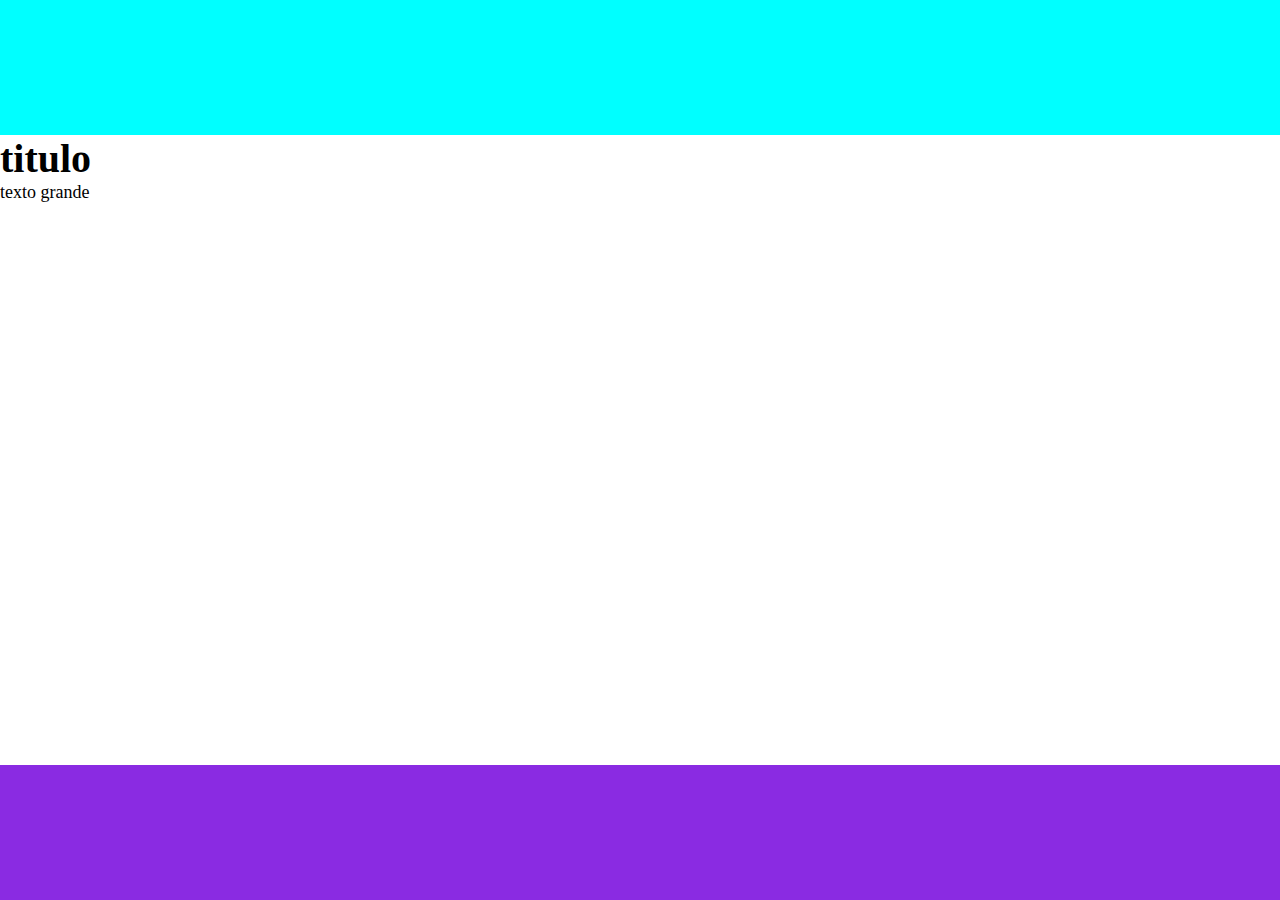
<file: clasevariables/index.html>
<!DOCTYPE html>
<html lang="en">
<head>
    <meta charset="UTF-8">
    <meta name="viewport" content="width=device-width, initial-scale=1.0">
    <link rel="stylesheet" href="style.css">
    <title>Document</title>
</head>
<body>
    <header></header>
    <main>
        <h1>titulo</h1>

        <section>
            <p>
                texto grande 
            </p>
        </section>
    </main>
    <footer></footer>
</body>
</html>
</file>
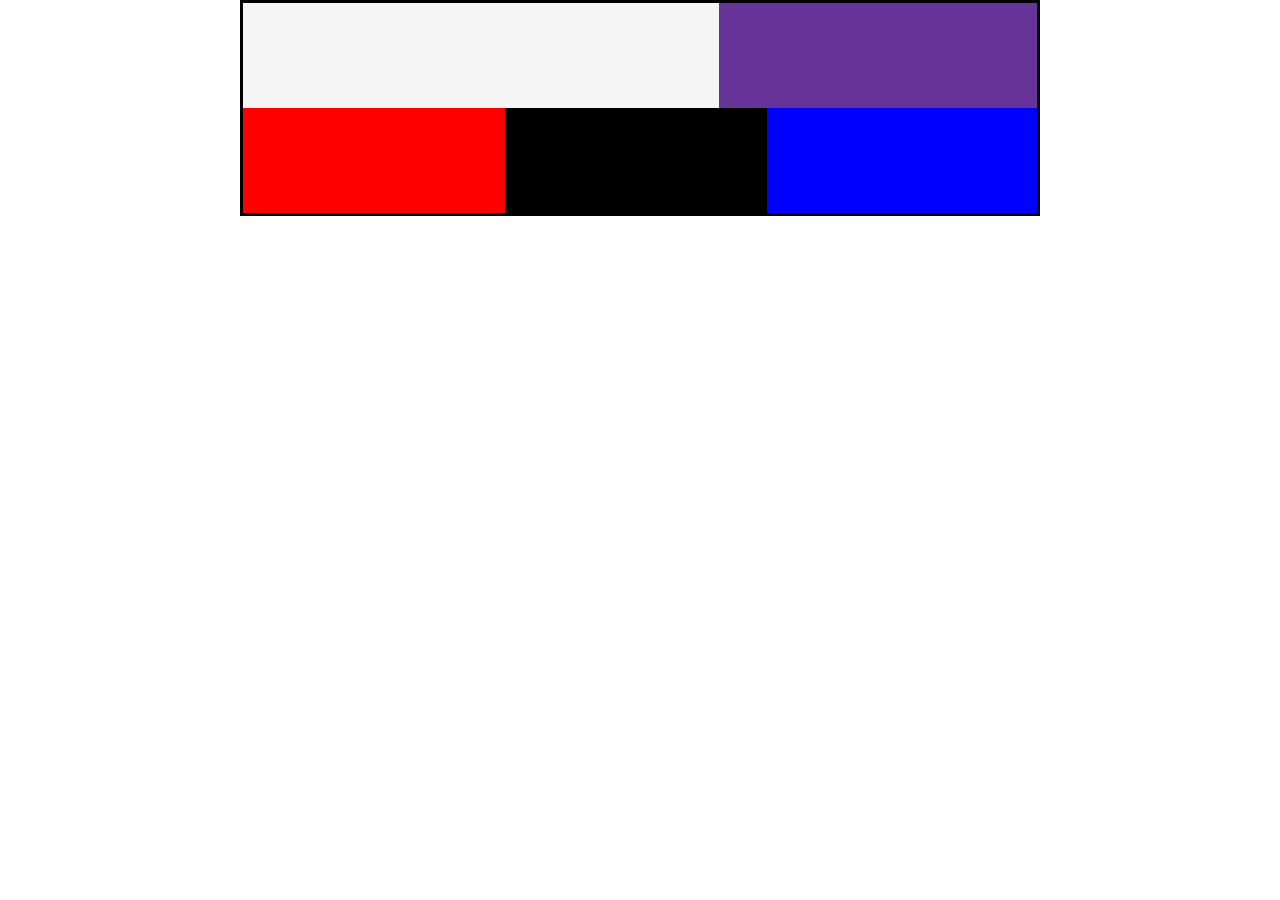
<file: DisplayFlex/index.html>
<!DOCTYPE html>
<html lang="en">
<head>
    <meta charset="UTF-8">
    <meta name="viewport" content="width=device-width, initial-scale=1.0">
    <link rel="stylesheet" href="style.css">
    <title>responsive</title>
    <link rel="stylesheet" href="tablet.css" media="screen and (min-width:600px)">
    <link rel="stylesheet" href="desktop.css" media="screen and (min-width:800px)">
</head>
<body>
    <main class="contenedor">
        <div class="box box1"></div>
        <div class="box box2"></div>
        <div class="box box3"></div>
        <div class="box box4"></div>
        <div class="box box5"></div>
    </main>
    
</body>
</html>
</file>
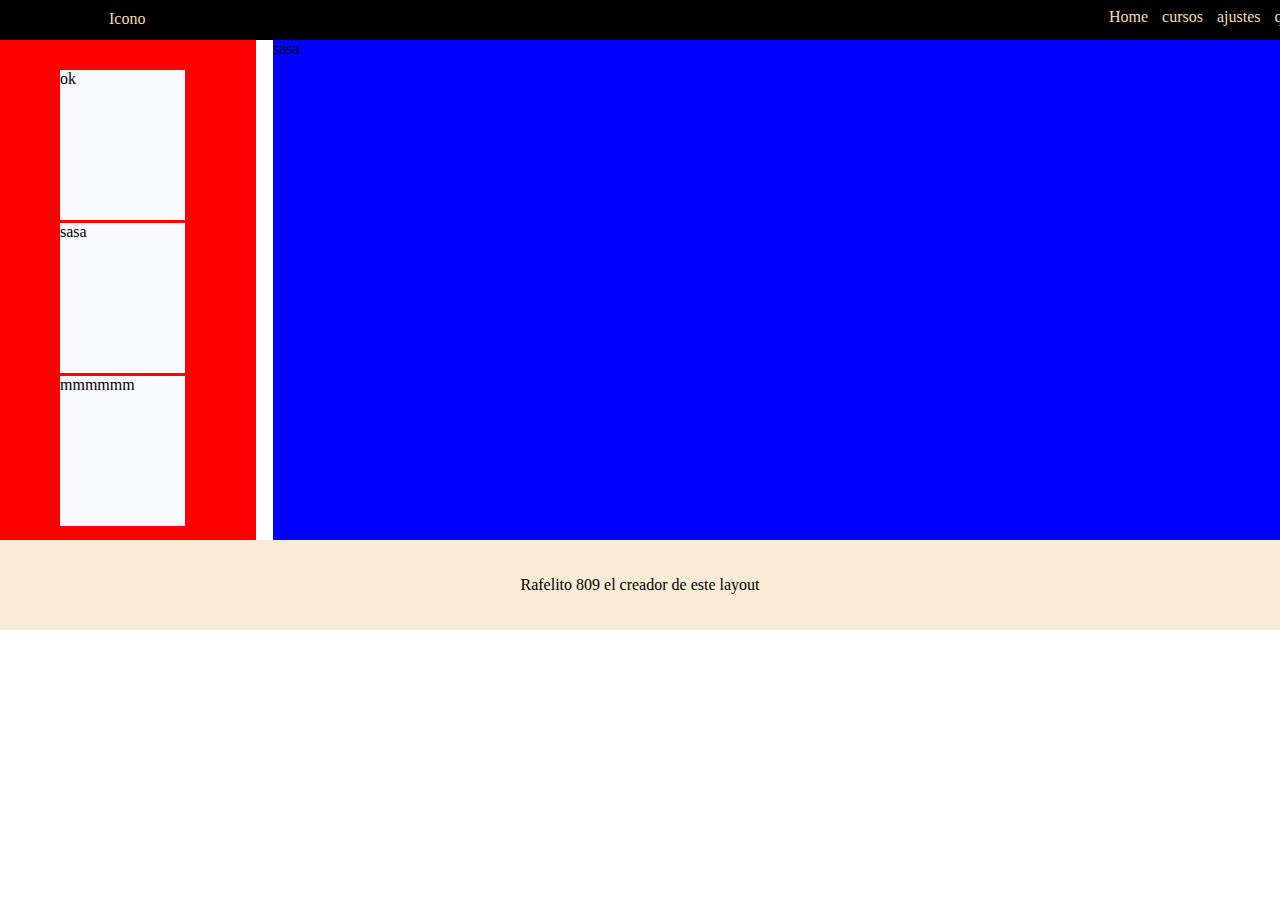
<file: layout/index.html>
<!DOCTYPE html>
<html lang="en">
<head>
    <meta charset="UTF-8">
    <meta name="viewport" content="width=device-width, initial-scale=1.0">
    <link rel="stylesheet" href="estilos.css">
    <title>Layout</title>
</head>
<body>
    <header>
        <nav>
            <figure>Icono</figure>
            <ul>
                <li>Home</li>
                <li>cursos</li>
                <li>ajustes</li>
                <li>quienes somos</li>
            </ul>
        </nav>
        
    </header>
    <main>
        <aside>
                <div class="img">ok</div>
                <div class="img">sasa </div>
                <div class="img">mmmmmm</div> 
        </aside>
        <section>
            <p>sasa</p>
        </section>
    </main>
    <footer>
        <p>
            Rafelito 809 el creador de este layout
        </p>
    </footer>
    
</body>
</html>
</file>
<file: clasevariables/style.css>
:root{
    --principalColor:aqua;
    --secondaryColor: blueviolet;
}

*{
    box-sizing: border-box;
    padding: 0;
    margin: 0;
}
html{
    font-size: 62.5%;
}

header{
    width: 100vw;
    height: 15vh;
    background-color: var(--principalColor);
}

main{
    width: 100vw;
    height: 70vh;
    font-size: 1.8rem;
}
h1{
    font-size: 4rem;
}

footer{
    width: 100vw;
    height: 15vh;
    background-color: var(--secondaryColor);
}
</file>
<file: DisplayFlex/style.css>
*{
    margin: 0;
    padding: 0;
    box-sizing: border-box;
}
html{
    font-size: 62.5%;
}

body{
    font-size: 1.6rem;
    
}
.contenedor{
    display: flex;
    border: 3px solid;
    /* justify-content:space-around; */ /*separa los elementos a una misma distancia*/
    /*justify-content: space-evenly;*/ /*divide el espacio para todos por igual*/
    /* justify-content: center; */
    /* align-items: center; */
    
    flex-wrap: wrap;
    /* align-items: stretch; */ /*toma el largo del contenedor*/
    /* align-items: baseline; toma el tamano del contenido */
}
.box{
    width: 100%;
    min-width: 150px;
    height: 10.5rem;
     /* flex-basis: 5rem;  */
    
}
.box1{
    background-color: whitesmoke;
    /* flex-grow: 1; */
     /*toma el tama�o que se sobra al contenedor*/
}
.box2{
    background-color: rebeccapurple;
}
.box3{
    background-color: red;
}
.box4{
    background-color: black;
}
.box5{
    background-color: blue;
}
/*
@media (min-width: 600px){
    .box2,.box3,.box4{
         flex-grow: 1; 
        width: 50%;
    }
}
*/

/* @media(min-width:800px){
    .contenedor{
        width: 800px;
        margin-left: auto;
        margin-right: auto;
    }
    .box1{
        width: 60%;
    }
    .box2{
        width: 40%;
    }
    .box3,.box4{
        width: 33%;
    }
    .box5{
    width: 34%; 
    }
} */
</file>
<file: DisplayFlex/tablet.css>
.box2,.box3,.box4{
    /* flex-grow: 1; */
    width: 50%;
}
</file>
<file: DisplayFlex/desktop.css>
.contenedor{
    width: 800px;
    margin-left: auto;
    margin-right: auto;
}
.box1{
    width: 60%;
}
.box2{
    width: 40%;
}
.box3,.box4{
    width: 33%;
}
.box5{
width: 34%; 
}
</file>
<file: layout/estilos.css>
*{
    margin: 0;
    padding: 0;
}


header{
    height: 40px;
    background-color: black;
    
}
figure{
    position: relative;
    top: 20px;
    left: -1000px;
}

nav{
    
    display: inline-block;  
    color: wheat;
    position: relative;
    right: -1109px;
    /* justify-content: center;
    align-items:center ; */
    top: -10px;
    
}

nav li{
    list-style: none;
    display: inline-block;
    padding-right: 10px;
}
nav p{
    position: relative;

    left: -70%;
}

aside{
    background-color:red;
    position: relative;
    height: 500px;
    width: 20%;
    
    /* display: flex;
    flex-direction: column;
    justify-content: center;
    align-items: center; */
}
main{
    height: 500px;
}

section{
    background-color: blue;
    position: relative;
    top: -500px;
    right: -273px;
    height: 500px;
    width: 80%;  
}

footer{
    display: flex;
    justify-content: center;
    align-items: center;
    background-color: antiquewhite;
    height: 90px;
}

.img{
    top: 30px;
    left: 60px;
    margin-bottom: 3px;
    position: relative;
    height: 150px;
    width: 125px;
    background-color: ghostwhite;
}
</file>
